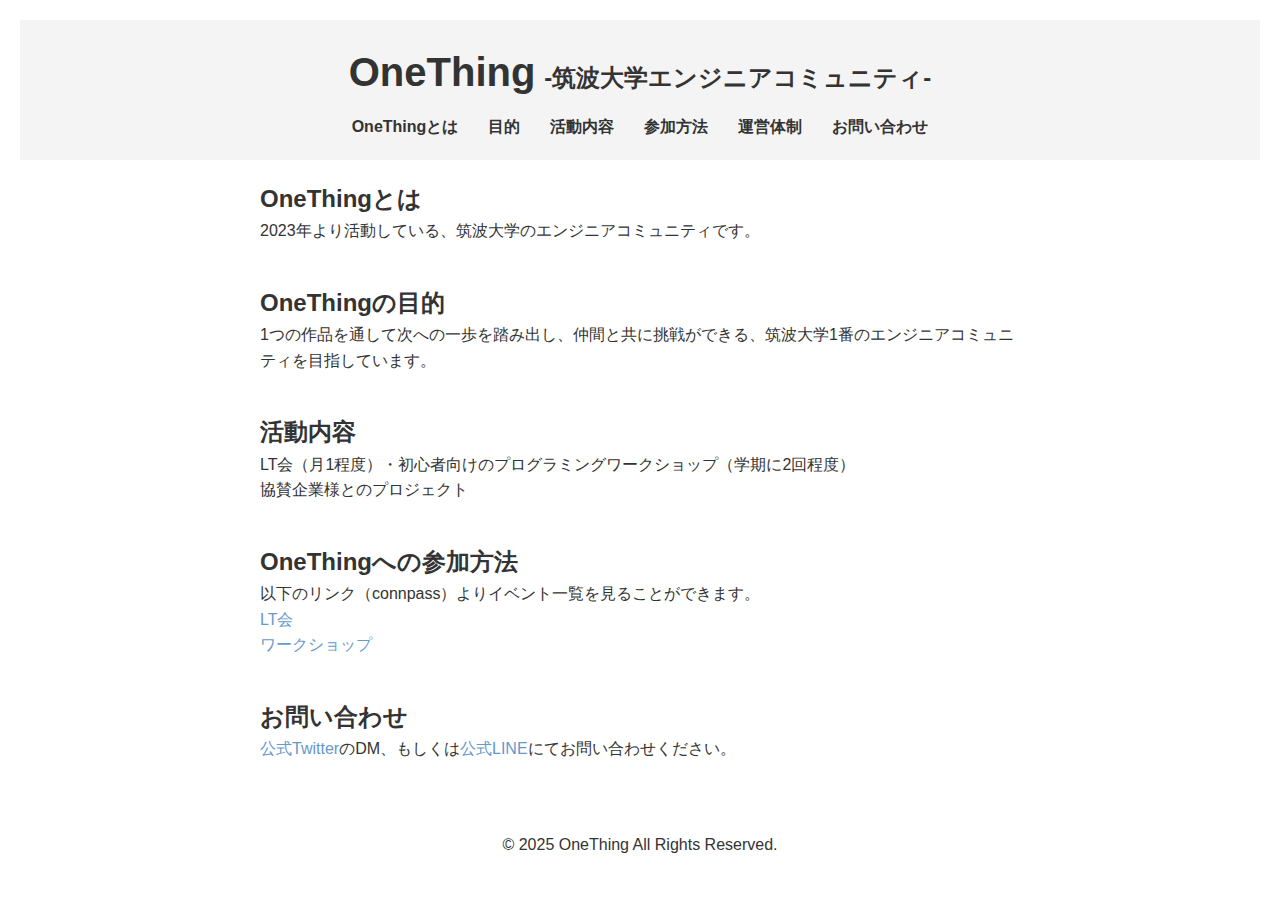
<file: index.html>
<!DOCTYPE html>
<html lang="ja">
<head>
  <meta charset="UTF-8">
  <meta name="viewport" content="width=device-width, initial-scale=1.0">
  <title>OneThing 紹介サイト</title>
  <link rel="stylesheet" href="css/style.css">
</head>
<body>
  <!-- ヘッダー -->
  <header>
    <h1 class="header-title">
        <span class="main-title">OneThing</span>
        <span class="sub-title">-筑波大学エンジニアコミュニティ-</span>
    </h1>
    <nav aria-label="メインナビゲーション">
      <ul>
        <li><a href="#onething">OneThingとは</a></li>
        <li><a href="#purpose">目的</a></li>
        <li><a href="#activities">活動内容</a></li>
        <li><a href="#participation">参加方法</a></li>
        <li><a href="#management">運営体制</a></li>
        <li><a href="#contact">お問い合わせ</a></li>
      </ul>
    </nav>
  </header>

  <!-- メインコンテンツ -->
  <main>
    <section id="onething">
      <h2>OneThingとは</h2>
      <p>2023年より活動している、筑波大学のエンジニアコミュニティです。</p>
    </section>

    <section id="purpose">
      <h2>OneThingの目的</h2>
      <p>1つの作品を通して次への一歩を踏み出し、仲間と共に挑戦ができる、筑波大学1番のエンジニアコミュニティを目指しています。</p>
    </section>

    <section id="activities">
      <h2>活動内容</h2>
      <p>
        LT会（月1程度）・初心者向けのプログラミングワークショップ（学期に2回程度）<br>
        協賛企業様とのプロジェクト
      </p>
    </section>

    <section id="participation">
      <h2>OneThingへの参加方法</h2>
      <p>
        以下のリンク（connpass）よりイベント一覧を見ることができます。<br>
        <a href="https://onething-lt.connpass.com/">LT会</a><br>
        <a href="https://onething-workshop.connpass.com/">ワークショップ</a>
      </p>
      
    </section>

    <section id="contact">
      <h2>お問い合わせ</h2>
      <p>
        <a href="https://x.com/OneThingTsukuba">公式Twitter</a>のDM、もしくは<a href="https://lin.ee/bfxUD30">公式LINE</a>にてお問い合わせください。
      </p>
    </section>
  </main>

  <!-- フッター -->
  <footer>
    <p>&copy; 2025 OneThing All Rights Reserved.</p>
  </footer>
</body>
</html>
</file>
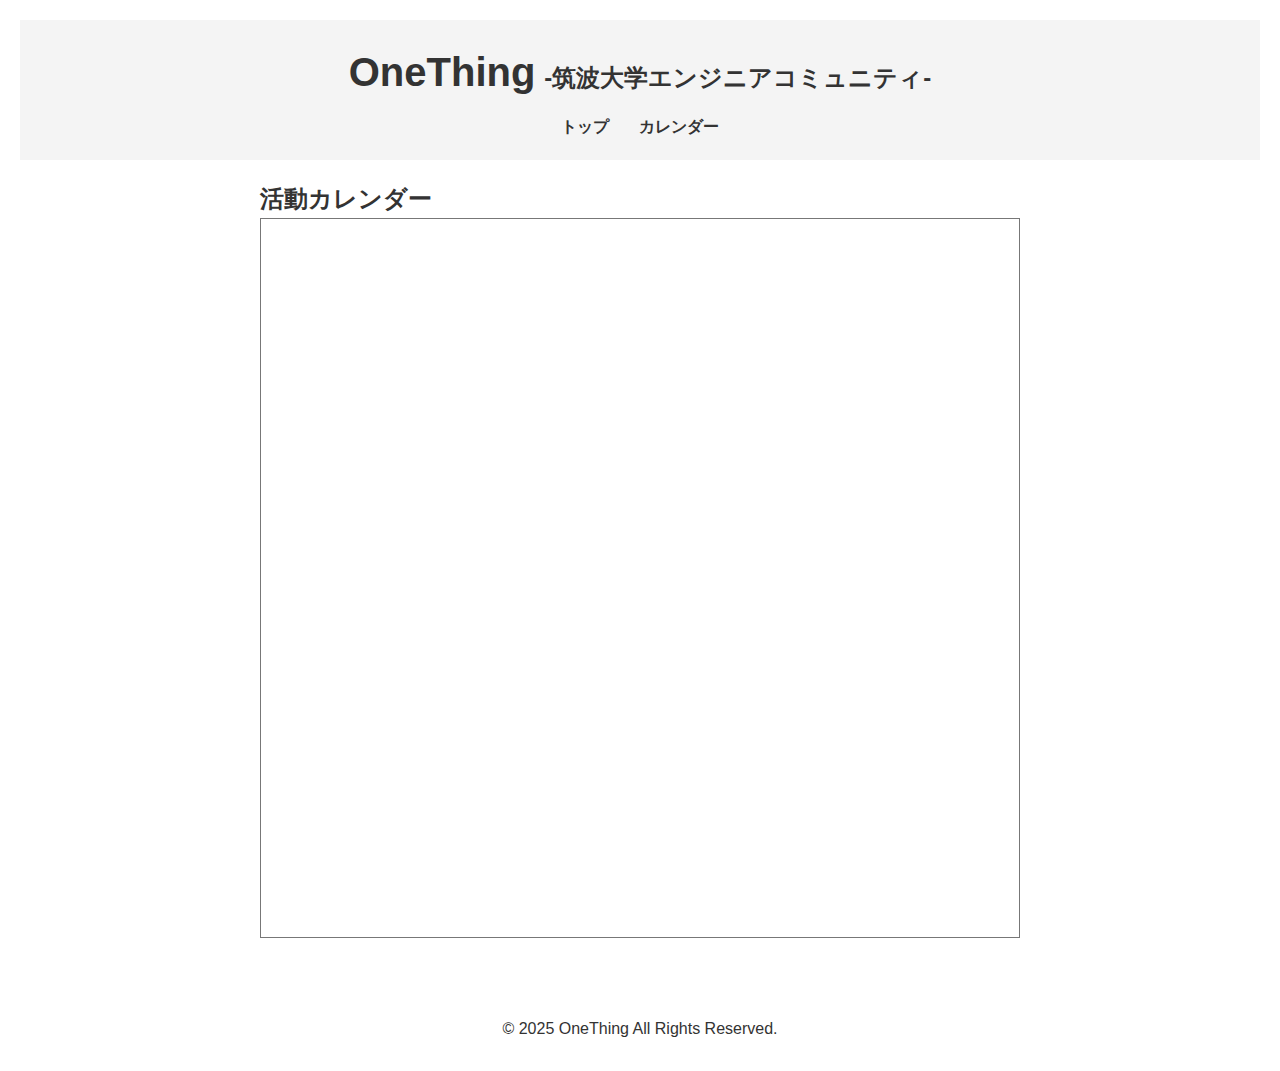
<file: calender/index.html>
<!DOCTYPE html>
<html lang="ja">
<head>
  <meta charset="UTF-8">
  <meta name="viewport" content="width=device-width, initial-scale=1.0">
  <title>カレンダー | OneThing</title>
  <link rel="stylesheet" href="../css/style.css">
  <style>
    .calendar-wrapper iframe {
      width: 100%;
      height: 80vh;
      border: solid 1px #777;
    }
    @media (prefers-color-scheme: dark) {
      .calendar-wrapper iframe {
        filter: invert(0.88) hue-rotate(180deg);
        border-color: #555;
      }
    }
  </style>
</head>
<body>
  <!-- ヘッダー -->
  <header>
    <h1 class="header-title">
      <span class="main-title">OneThing</span>
      <span class="sub-title">-筑波大学エンジニアコミュニティ-</span>
    </h1>
    <nav aria-label="メインナビゲーション">
      <ul>
        <li><a href="/">トップ</a></li>
        <li><a href="/calender">カレンダー</a></li>
      </ul>
    </nav>
  </header>

  <!-- メインコンテンツ -->
  <main>
    <section>
      <h2>活動カレンダー</h2>
      <div class="calendar-wrapper">
        <iframe src="https://calendar.google.com/calendar/embed?height=600&wkst=1&ctz=Asia%2FTokyo&showPrint=0&mode=AGENDA&showCalendars=0&showNav=0&title=OneThing&src=b25ldGhpbmcudHN1a3ViYUBnbWFpbC5jb20&color=%238e24aa" frameborder="0" scrolling="no"></iframe>
      </div>
    </section>
  </main>

  <!-- フッター -->
  <footer>
    <p>&copy; 2025 OneThing All Rights Reserved.</p>
  </footer>
</body>
</html>
</file>
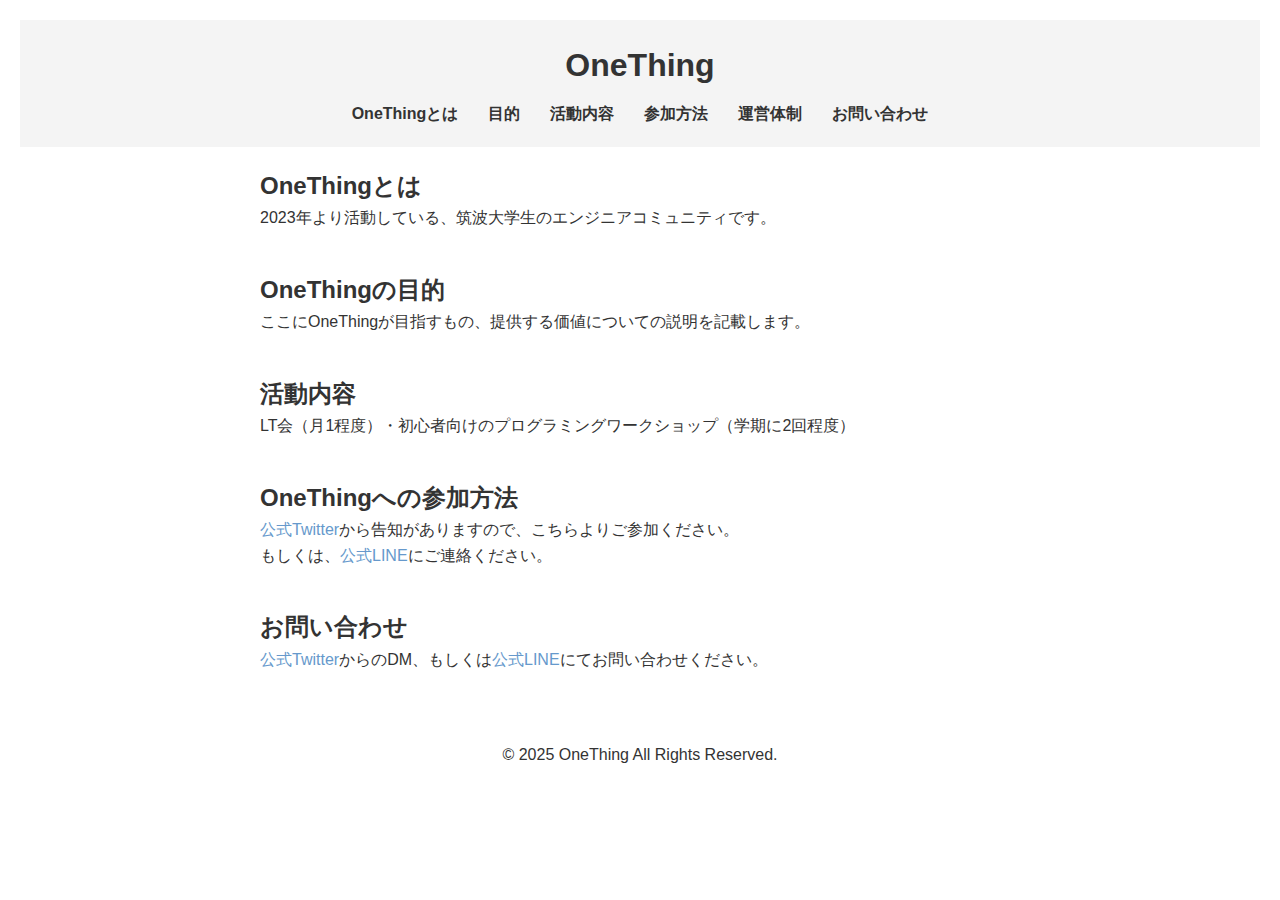
<file: index-html.html>
<!DOCTYPE html>
<html lang="ja">
<head>
  <meta charset="UTF-8">
  <meta name="viewport" content="width=device-width, initial-scale=1.0">
  <title>OneThing 紹介サイト</title>
  <link rel="stylesheet" href="css/style.css">
</head>
<body>
  <!-- ヘッダー -->
  <header>
    <h1>OneThing</h1>
    <nav aria-label="メインナビゲーション">
      <ul>
        <li><a href="#onething">OneThingとは</a></li>
        <li><a href="#purpose">目的</a></li>
        <li><a href="#activities">活動内容</a></li>
        <li><a href="#participation">参加方法</a></li>
        <li><a href="#management">運営体制</a></li>
        <li><a href="#contact">お問い合わせ</a></li>
      </ul>
    </nav>
  </header>

  <!-- メインコンテンツ -->
  <main>
    <section id="onething">
      <h2>OneThingとは</h2>
      <p>2023年より活動している、筑波大学生のエンジニアコミュニティです。</p>
    </section>

    <section id="purpose">
      <h2>OneThingの目的</h2>
      <p>ここにOneThingが目指すもの、提供する価値についての説明を記載します。</p>
    </section>

    <section id="activities">
      <h2>活動内容</h2>
      <p>LT会（月1程度）・初心者向けのプログラミングワークショップ（学期に2回程度）</p>
    </section>

    <section id="participation">
      <h2>OneThingへの参加方法</h2>
      <p>
        <a href="https://x.com/OneThingTsukuba">公式Twitter</a>から告知がありますので、こちらよりご参加ください。<br>
        もしくは、<a href="https://lin.ee/bfxUD30">公式LINE</a>にご連絡ください。
      </p>
      
    </section>


    <section id="contact">
      <h2>お問い合わせ</h2>
      <p>
        <a href="https://x.com/OneThingTsukuba">公式Twitter</a>からのDM、もしくは<a href="https://lin.ee/bfxUD30">公式LINE</a>にてお問い合わせください。
      </p>
    </section>
  </main>

  <!-- フッター -->
  <footer>
    <p>&copy; 2025 OneThing All Rights Reserved.</p>
  </footer>
</body>
</html>
</file>
<file: css/style.css>
/* 基本リセット */
* {
    margin: 0;
    padding: 0;
    box-sizing: border-box;
  }
  
  /* ボディ（ライトモード） */
  body {
    font-family: "Helvetica Neue", Helvetica, Arial, sans-serif;
    background-color: #fff;
    color: #333;
    line-height: 1.6;
    padding: 20px;
  }
  
  /* ヘッダー */
  header {
    background-color: #f4f4f4;
    padding: 20px 0;
    text-align: center;
  }
  
  /* ナビゲーション */
  nav ul {
    list-style: none;
    display: flex;
    justify-content: center;
    margin-top: 10px;
  }
  
  nav ul li {
    margin: 0 15px;
  }
  
  nav ul li a {
    text-decoration: none;
    font-weight: bold;
    color: inherit;
  }
  
  /* メインコンテンツ */
  main {
    max-width: 800px;
    margin: 0 auto;
    padding: 20px;
  }
  
  section {
    margin-bottom: 40px;
  }
  
  /* フッター */
    footer {
        text-align: center;
        padding: 10px 0;
    }

  @media (max-width: 768px) {
    nav {
      display: none;
    }
  }

  /* リンクのカラー設定 */
a {
    color: #6699CC; /* ライトモード: 淡いブルー */
    text-decoration: none;
}

a:hover {
    color: #557A99;
}

/* ヘッダーのタイトル設定 */
.header-title {
  white-space: nowrap;
}

/* ヘッダーのタイトル設定（PC用デフォルト） */
.header-title .main-title {
    font-size: 2.5rem; /* メインタイトルのフォントサイズ（調整可） */
  }
  .header-title .sub-title {
    font-size: 1.5rem; /* サブタイトルはメインより小さく */
  }

/* デフォルトは横並び（PCなど横幅が十分な画面） */
.header-title .main-title,
.header-title .sub-title {
  display: inline;
}

/* 横幅が狭い場合は2行表示にし、サブタイトルは1行に収める */
@media (max-width: 768px) {
  .header-title .main-title,
  .header-title .sub-title {
    display: block;
  }
  .header-title .sub-title {
    font-size: 1.2rem; /* 調整可能 */
    white-space: nowrap; /* 1行に収める */
  }
}

  /* OSのダークモード設定に合わせたダークモード */
@media (prefers-color-scheme: dark) {
    body {
      background-color: #1f1f1f;
      color: #e0e0e0;
    }
    header {
      background-color: #333;
      color: #e0e0e0;
    }
    a {
        color: #88AAEE; /* ダークモード用: やや明るめのブルー */
    }
    a:hover {
        color: #77AADD;
    }
  }
</file>
